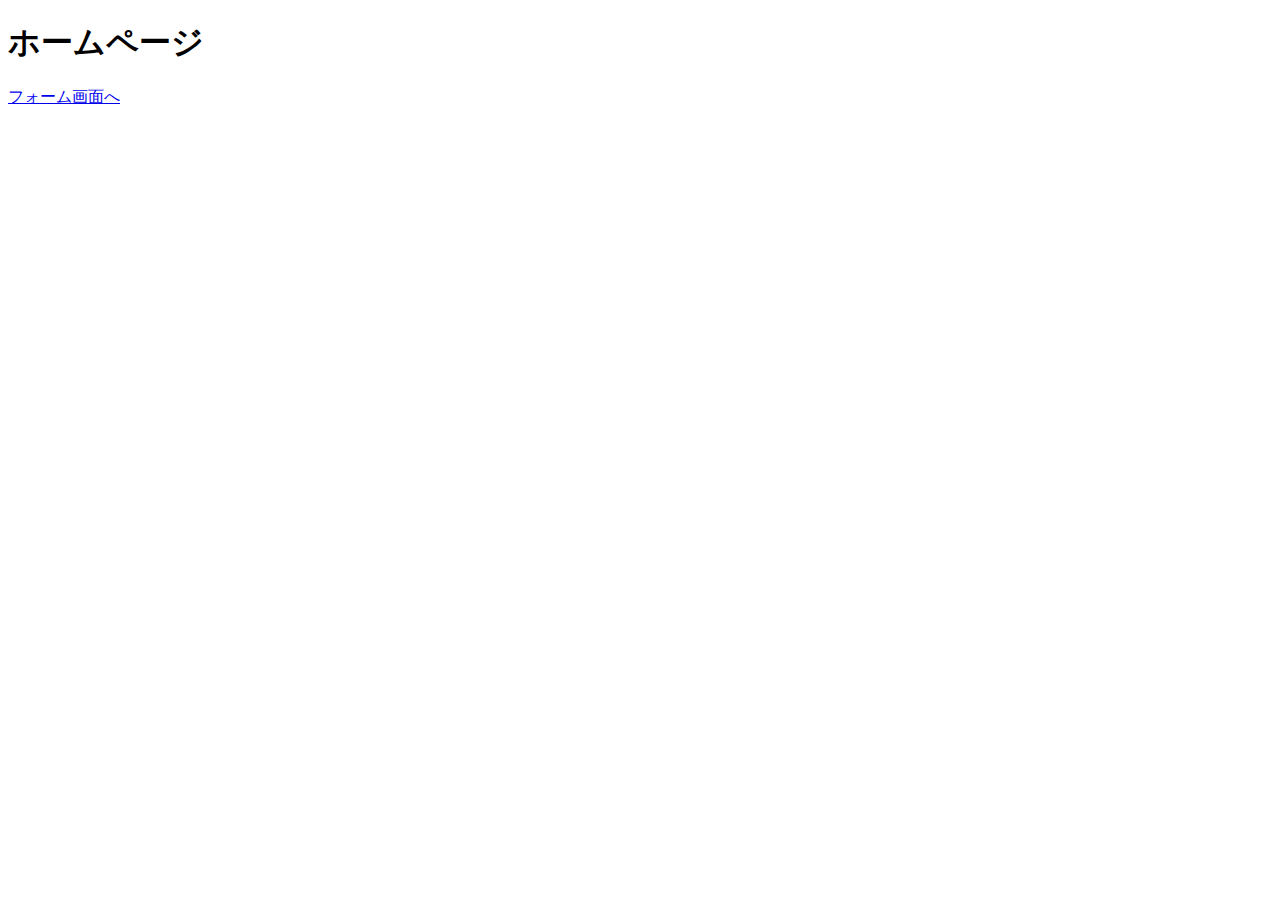
<file: templates/formapp/index.html>
<!DOCTYPE html>
<html lang="en">
<head>
    <meta charset="utf-8">
    <meta http-equiv="X-UA-Compatible" content="IE=edge">
    <meta name="viewport" content="width=device-width, initial-scale=1.0">
    <title>HOME</title>
</head>
<body>
    <h1>ホームページ</h1>
    <a href="{% url 'form_app:form_page' %}">フォーム画面へ</a>
</body>
</html>
</file>
